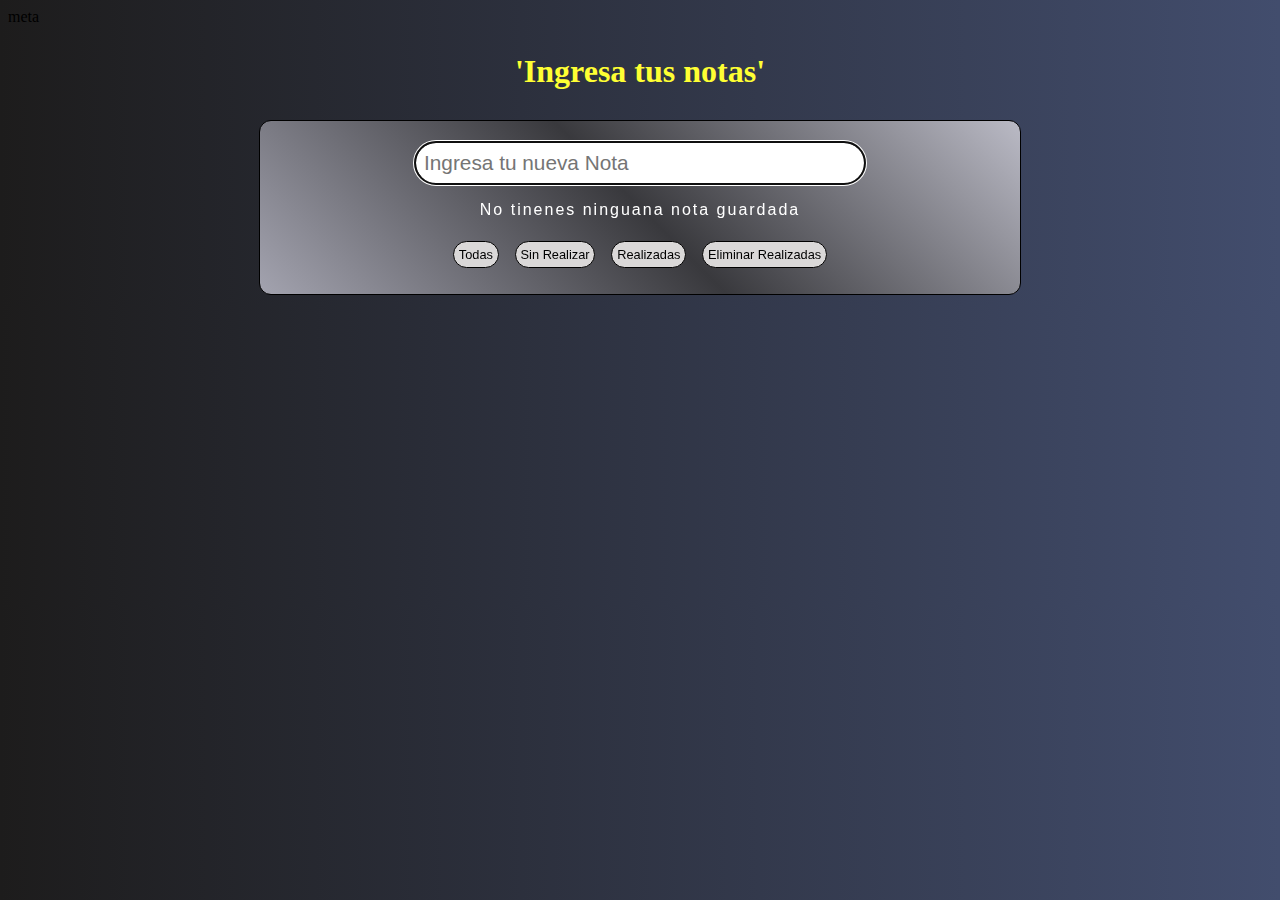
<file: index.html>
<!DOCTYPE html>
<html lang="es">

<head>
  <meta charset="UTF-8">
  <meta name="viewport" content="width=device-width, initial-scale=1.0">
  <link rel="stylesheet" href="https://necolas.github.io/normalize.css/8.0.1/normalize.css">
  <link rel="stylesheet" href="estyle.css">
  <script src="https://code.jquery.com/jquery-3.4.1.min.js"
    integrity="sha256-CSXorXvZcTkaix6Yvo6HppcZGetbYMGWSFlBw8HfCJo=" crossorigin="anonymous"></script>
  meta
  <title>Document</title>
</head>
<table>
  <tbody>
    <td></td>
  </tbody>
</table>

<body>
  <h1 class="titulo">
    'Ingresa tus notas'
  </h1>
  <a href=""></a>
  <div class="contenedor">
    <div class="cuerpo" id="cuerpo">
      <div>
        <input class="ingresar-nota" id="ingresar-comentario" placeholder="Ingresa tu nueva Nota" type="text" autofocus>
      </div>
      <div id="mostrar-comentario"></div>
      <p id="contador" class="contador">No tinenes ninguana nota guardada</p>
      <button id="todas" class="botones boton_todas">Todas</button>
      <button id="realizadas" class="botones  boton_realizadas">Sin Realizar</button>
      <button id="noRealizadas" class=" botones boton_noRealizadas">Realizadas</button>
      <button id="Eliminar_Realizadas" class=" botones boton_eliminarRealizadas">Eliminar Realizadas</button>
    </div>
  </div>
  <script src="java.js"></script>


</body>

</html>
</file>
<file: estyle.css>
body {
    background-image: linear-gradient(90deg, rgb(29, 28, 28), rgb(66, 77, 109));
}

.titulo {
    color: hsl(60, 100%, 60%);
    text-align: center;
    font-family: Georgia, 'Times New Roman', Times, serif;
}

.lista {
    list-style: none;
    margin-left: -25px;
}

.cuerpo {
    color: white;
    width: 80vh;
    border: solid 0.5px black;
    border-radius: 12px;
    text-align: center;
    padding: 20px;
    margin: auto;
    margin-top: 30px;
    background-image: linear-gradient(45deg, rgb(163, 163, 175), rgb(57, 57, 61), rgb(186, 186, 197));
}

.nota {
    text-align: left;
    margin-bottom: -.8rem;
    display: block;

}


.listado-notas:hover {
    color: hsl(60, 100%, 60%);
    background-image: linear-gradient(90deg,rgb(19, 19, 20),rgba(35, 42, 104, 0.699));
    border-radius: 10px;
    transition: all 0.1s;
    padding-left: 3px;
    padding-bottom: 2px;

}


.boton-eliminar {
    height: 1.3rem;
    width:  1.3rem;
    float: right;
    margin-top: 4px;
    margin-right: 4px;
}

.boton-eliminar:hover {
    height: 1.2rem;
    width:  1.2rem;
    background-color: red;
    padding: 2px;
    border-radius: 50%;
    transition: .2s;
    margin-top: 2px;
}

.tachado:checked+span {
    color: rgb(70, 235, 55);
    text-decoration: line-through;
}

.ingresar-nota {
    width: 27rem;
    border-radius: 25px;
    padding: .5rem;
    font-size: 1.3rem;
}

.comentario {
    font-size: 1.5rem;
    font-family: 'Trebuchet MS', 'Lucida Sans Unicode', 'Lucida Grande', 'Lucida Sans', Arial, sans-serif;
    text-overflow: ellipsis;

}

.tachado {
    display: none;
}

.comentario:before {
    content: '';
    border: 1px solid white;
    border-radius: 50%;
    display: inline-block;
    position: relative;
    height: 1.3rem;
    width:  1.3rem;
    margin-right: .5rem;
    vertical-align: middle;
}

.tachado:checked+.comentario::before {
    content: '✓';
    font-size: 1.4rem;
    color: rgb(33, 33, 48);
    padding: .1rem;
    background-color: rgb(14, 235, 32);
}



.botones {
    background-color: rgb(218, 216, 216);
    padding-right: .3rem;
    padding-left:  .3rem;
    padding-bottom: 5px;
    padding-top: 5px;
    margin: 6px;
    border: solid .5px;
    border-radius: 25px;
    font-family: Arial, Helvetica, sans-serifsdf;
    font-size: .8rem;
}


.contador {
    font-family: Arial, Helvetica, sans-serif;
    letter-spacing: 2px;
}

.botones:hover {
    color: hsl(60, 100%, 60%);
    background-color: rgb(8, 8, 8);
}

.botones:active {
    background-color: rgb(255, 115, 0);
    color: white;
}
@media (max-width:550px){
    .cuerpo{
width: 500px;
    }
}
</file>
